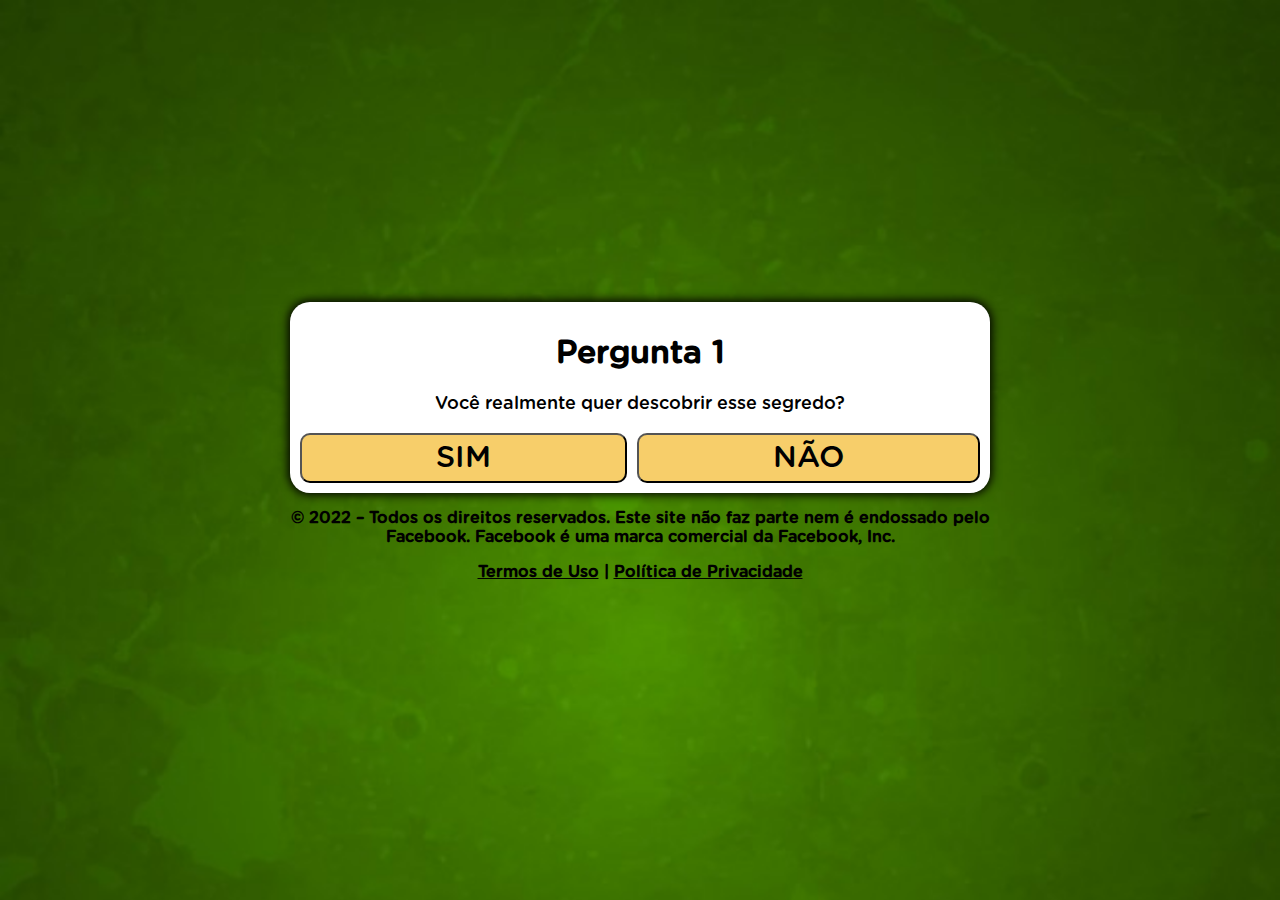
<file: drive-download-20230723T093307Z-001/index.html>
<!DOCTYPE html>
<html lang="pt-br">
<head>
  <meta charset="utf-8">
  <meta name="viewport" content="width=device-width, initial-scale=1, shrink-to-fit=no">
  <style>
    @font-face {
      font-family: Gotham Rounded;
      src: url("font.otf") format("opentype");
    }
    *, *::before, *::after {
      box-sizing: border-box;
      font-family: Gotham Rounded;
    }
    body {
      padding: 0;
      margin: 0;
      display: flex;
      flex-direction: column;
      justify-content: center;
      align-items: center;
      width: 100vw;
      height: 100vh;
      background: url("fundo.jpg");
      background-size: cover;
      background-repeat: no-repeat;
    }
    .container {
      width: 700px;
      max-width: 90%;
    }
    .black {
      background-color: white;
      padding: 10px;
      text-align: center;
      border-radius: 20px;
      box-shadow: 0 0 10px 2px;
    }
    .answer {
      display: grid;
      grid-template-columns: repeat(2, auto);
      gap: 10px;
    }
    @media (max-width: 991px) {
      .answer {
        display: grid;
        grid-template-columns: repeat(1, auto);
        gap: 10px;
      }
    }
    .btn {
      border-radius: 10px;
      padding: 5px 10px;
      font-size: 30px;
      background-color: #f7ce6a;
      outline: none;
      text-decoration: none;
      color: black;
    }
    .black h1 {
      color: black;
    }
    .black p {
      font-size: 18px;
    }
    .hide {
      display: none;
    }
  </style>
</head>
<body> 
  <div class="container">
    <div class="black">
      <div id="primeira">
        <div class="question">
          <h1>Pergunta 1</h1>
          <p>Você realmente quer descobrir esse segredo?</p>
        </div>
        <div class="answer">
          <button class="btn" onclick="segunda()">SIM</button>
          <button class="btn" onclick="segunda()">NÃO</button>
        </div>
      </div>
      <div id="segunda" class="hide">
        <div class="question">
          <h1>Pergunta 2</h1>
          <p>Você promete não revelar com ninguém?</p>
        </div>
        <div class="answer">
          <button class="btn" onclick="terceira()">SIM</button>
          <button class="btn" onclick="terceira()">NÃO</button>
        </div>
      </div>
      <div id="terceira" class="hide">
        <div class="question">
          <h1>Pergunta 3</h1>
          <p>O vídeo a seguir tem um limite para pouquíssimas pessoas verem ao mesmo tempo... Você pretende ver até o fim?</p>
        </div>
        <div class="answer">
          <button class="btn" onclick="redirect()">SIM</button>
          <button class="btn" onclick="redirect()">NÃO</button>
        </div>
      </div>
    </div>
    <p style="text-align: center; font-weight: bold;">© 2022 – Todos os direitos reservados. Este site não faz parte nem é endossado pelo Facebook. Facebook é uma marca comercial da Facebook, Inc.</p>
    <p style="text-align: center; font-weight: bold;"><a href="https://protocolozerobarriga.com/termos" style="color: black;">Termos de Uso</a> | <a href="https://protocolozerobarriga.com/privacidade" style="color: black;">Política de Privacidade</a></p>
  </div>
  <script>
    function segunda() {
      document.getElementById("primeira").classList.add("hide")
      document.getElementById("segunda").classList.remove("hide")
    }
    function terceira() {
      document.getElementById("segunda").classList.add("hide")
      document.getElementById("terceira").classList.remove("hide")
    }
    function redirect() {
      location.href = "https://protocolozerobarriga.com" // SEU LINK AQUI
    }
  </script>
</body>
</html>
</file>
